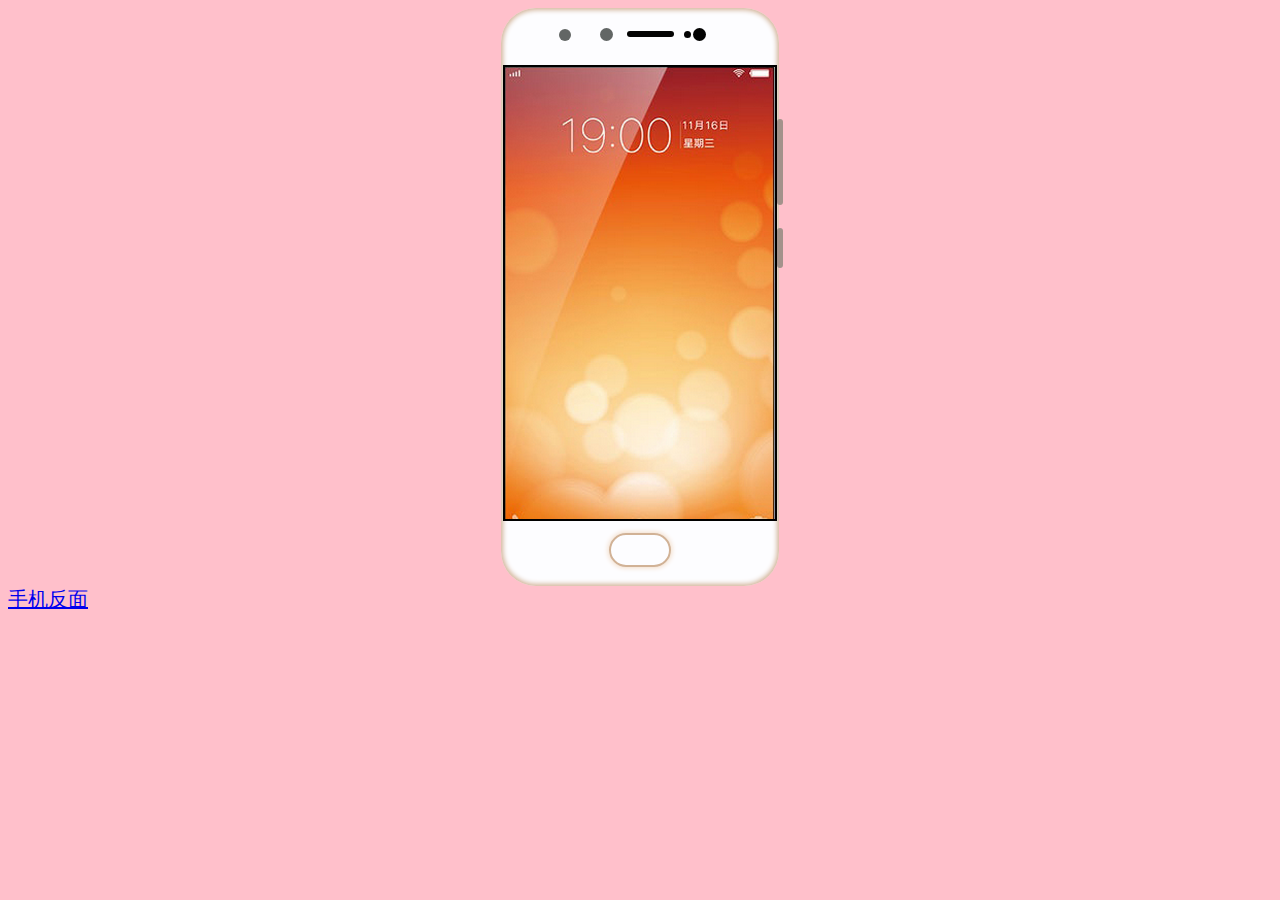
<file: index.html>
<!DOCTYPE html>
<html lang="en">
    <head>
        <meta charset="utf-8">
        <title>手机正面</title>
        <link rel="stylesheet" href="css/index.css">
    </head>
    <body>
    <div class="box">
    	<div class="tou">
    		<div class="tou-box">
    			<div class="circle1"></div>
    			<div class="circle2"></div>
    			<div class="circle3"></div>
    			<div class="circle4"></div>
    			<div class="circle5"></div>
    		</div>
        </div>
    	<div class="pin"><img src="img/pin_01.png" alt=""></div> 
    	<div class="di">
          <div class="di-box"></div>
        </div>
        <div class="anjian"></div>
        <div class="anjian1"></div>
    </div>
    <a href="https://wuyunhui666.github.io/phone/fan.html">手机反面</a>
    </body>
</html>
</file>
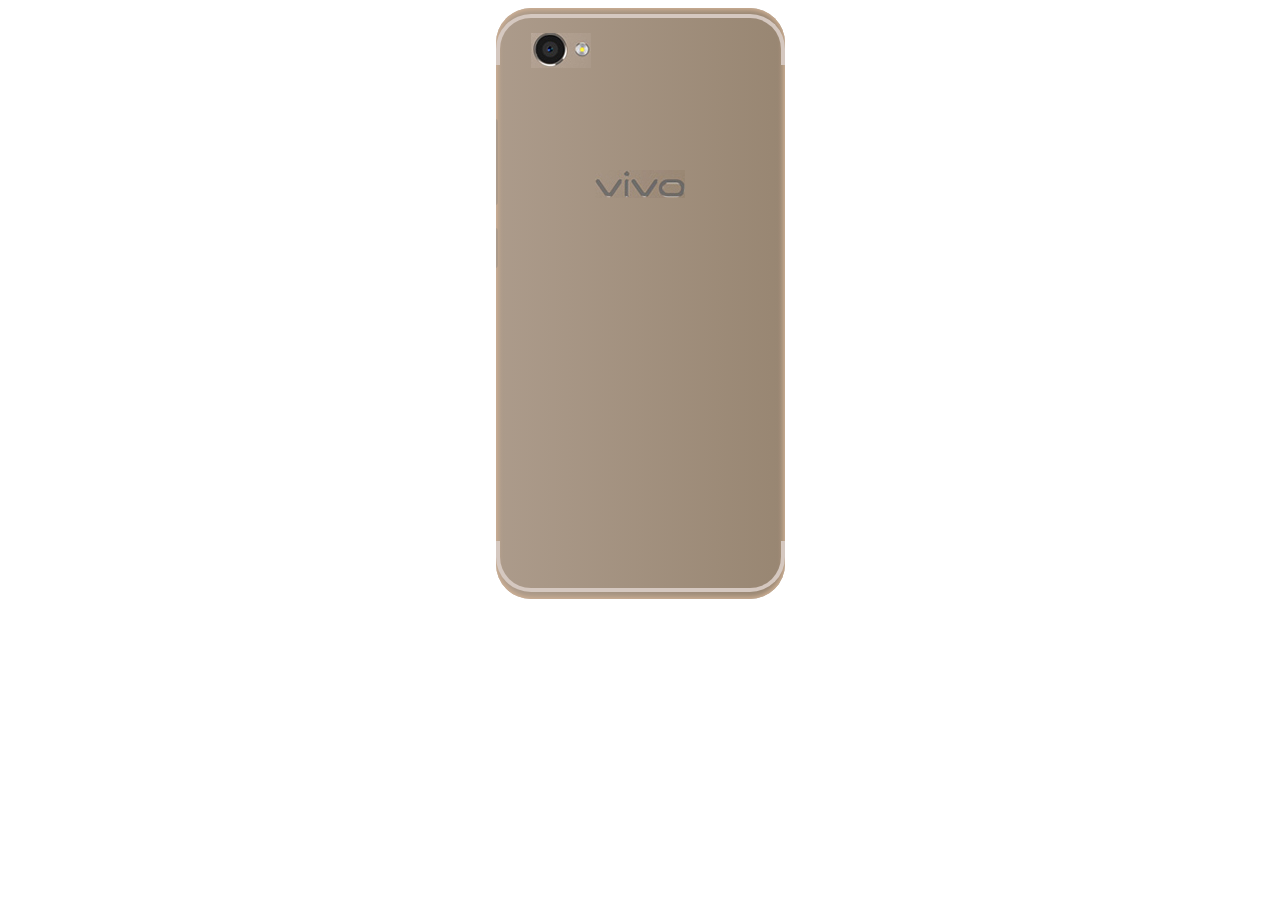
<file: fan.html>
<!DOCTYPE html>
<html lang="en">
    <head>
        <meta charset="utf-8">
        <title>手机反面</title>
        <link rel="stylesheet" href="css/fan.css">
    </head>
    <body>
    <div class="box">
    	<div class="shang">
    		<div class="tu"><img src="img/tu.png" alt=""></div>
    	</div>
        <div class="zhong"><img src="img/tubia0.png" alt=""></div>
        <div class="xia"></div>
        <div class="anjian"></div>
        <div class="anjian1"></div>
    </body>
    </div>
    
</html>
</file>
<file: css/index.css>
/*
* @Author: Administrator
* @Date:   2018-03-09 14:56:18
* @Last Modified by:   Administrator
* @Last Modified time: 2018-04-13 20:05:54
*/
.box{
	width: 278px;
	height: 578px;
	background: #fdfdff;
	margin: 0 auto;
	border-radius: 35px;
	box-shadow: 0 0 5px 2px #d1b296 inset;
	position: relative;
}
body{
	background: pink;
}
.tou{
	width: 100%;
	height: 57px;
	overflow: hidden;
}
.pin{
	width: 270px;
	height: 452px;
	border: 2px solid #000;
	margin: 0 auto;

}
.di{
	width: 100%;
	height: 65px;
	
	border-bottom-left-radius: 35px;
	border-bottom-right-radius: 35px;
}
.tou-box{
	width: 147px;
	height: 13px;
	margin-left: 58px;
	margin-top: 20px;
}
.circle1{
	width: 12px;
	height: 12px;
	background: #626665;
	border-radius: 50%;
	float: left;
	margin-top: 0.5px;
}
.circle2{
	width: 13px;
	height: 13px;
	background: #626665;
	border-radius: 50%;
	float: left;
	margin-left: 29px;
}
.circle3{
	width: 47px;
	height: 6px;
	background: #030303;
	float: left;
	margin-left: 14px;
	margin-top: 3px;
	border-radius: 25px;
}
.circle4{
	width: 7px;
	height: 7px;
	background: #030303;
	border-radius: 50%;
	float: left;
	margin-left: 10px;
	margin-top: 3px;
}
.circle5{
	width: 13px;
	height: 13px;
	background: #030303;
	border-radius: 50%;
	float: right;
}
.di-box{
	width: 58px;
	height: 30px;
	
	margin-top: 12px;
	margin-left: 108px;
	border-radius: 25px;
	border: 2px solid #d1b296;
    box-shadow: 0 0 5px 1px #f3ddc8;
}
.anjian{
	width: 6px;
	height: 86px;
	background:#a3928b;
	position: absolute;
	right: -4px;
	top: 111px;
	border-radius: 25px;
}
.anjian1{
	width: 6px;
	height: 40px;
	background:#a3928b;
	position: absolute;
	right: -4px;
	top: 220px;
	border-radius: 25px;
}
a{ 
	display: block;
	width: 100px;
	height: 100px;
	font-size:20px;
}
</file>
<file: css/fan.css>
/*
* @Author: Administrator
* @Date:   2018-03-09 09:50:18
* @Last Modified by:   张燕虹
* @Last Modified time: 2018-04-13 11:11:54
*/
.box{
	width: 289px;
	height: 591px;
	background: #af9f8f;
	margin: 0 auto;
	border-radius: 35px;
	box-shadow: 0 0 5px 2px #d1b296 inset;
	overflow: hidden;
	background: -webkit-linear-gradient(left,#AC9B8B,#988672);
	position: relative;
}
.shang{
	width: 281px;
	height: 47px;
	margin-left: 0px;
	margin-top: 6px;
	border-top-left-radius: 35px;
	border-top-right-radius: 35px;
	border-top: 4px solid #d5c8c0;
	border-right: 4px solid #d5c8c0;
	border-left: 4px solid #d5c8c0;
}
.tu{
	width: 60px;
	height: 35px;
	margin-left: 31px;
	margin-top: 15px;
}
.zhong{
	width: 90px;
	height: 27px;
	margin: 105px auto 0;
}
.xia{
    width: 281px;
	height: 47px;
	margin-left: 0px;
	margin-top: 344px;
	border-bottom-left-radius: 35px;
	border-bottom-right-radius: 35px;
	border-bottom: 4px solid #d5c8c0;
	border-right: 4px solid #d5c8c0;
	border-left: 4px solid #d5c8c0;
}
.anjian{
	width: 6px;
	height: 86px;
	background:#AC9B8B;
	position: absolute;
	left: -4px;
	top: 111px;
	border-radius: 25px;
}
.anjian1{
	width: 6px;
	height: 40px;
	background:#AC9B8B;
	position: absolute;
	left: -4px;
	top: 220px;
	border-radius: 25px;
}
</file>
